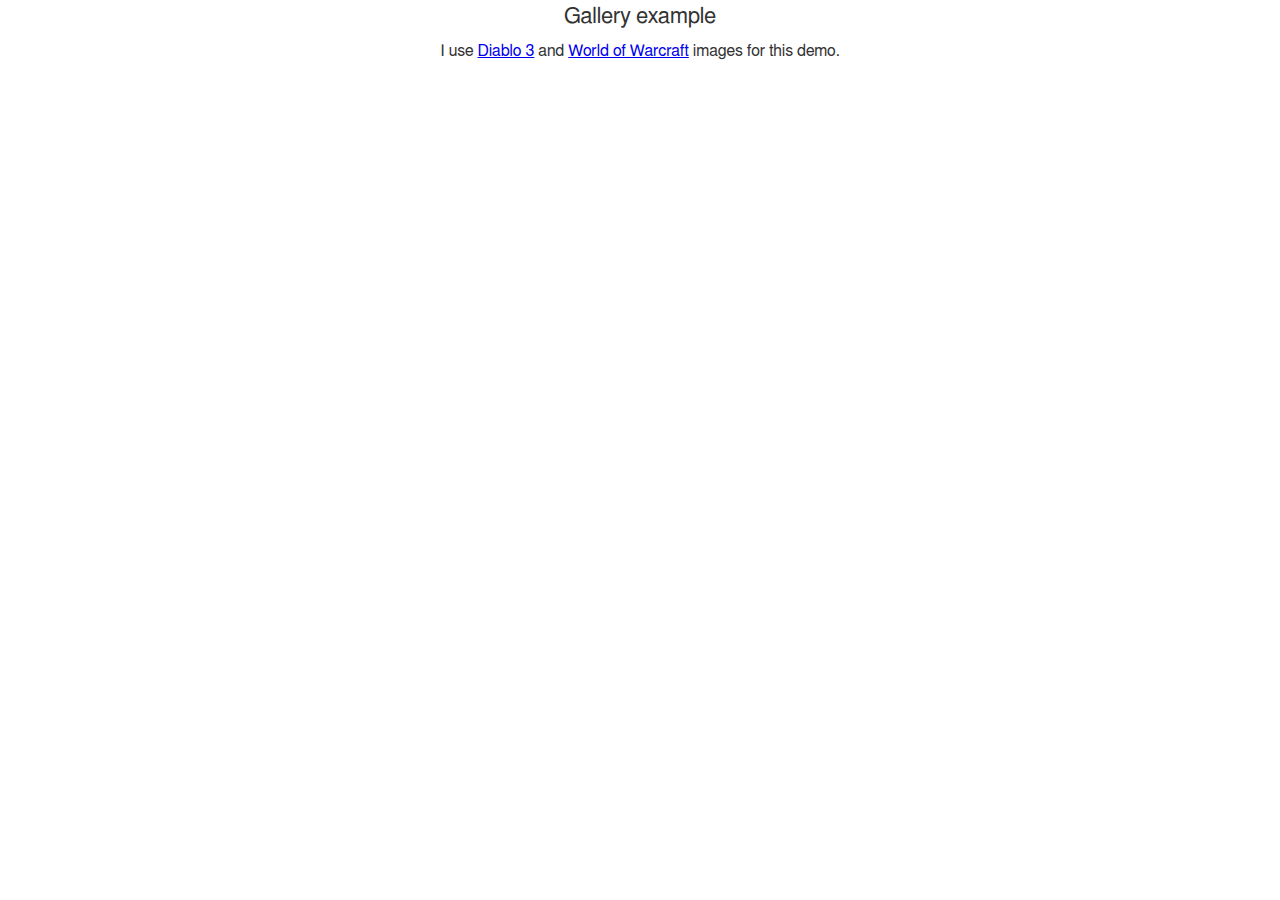
<file: index.html>
<html>
<head>
    <meta http-equiv="Content-Type" content="text/html; charset=utf-8">
    <title>Gallery example</title>

    <link rel="stylesheet" href="css/reset.css" type="text/css">
    <link rel="stylesheet" href="css/gallery.css" type="text/css">

    <script type="text/javascript" src="https://ajax.googleapis.com/ajax/libs/jquery/1.7.1/jquery.min.js"></script>
    <script type="text/javascript" src="js/underscore.js"></script>
    <script type="text/javascript" src="js/backbone.js"></script>
    <script type="text/javascript" src="js/backbone.gallery.js"></script>

    <!-- Hardcoded :D -->
    <style type="text/css">
    #photo .photo__loader .photo__loader_animate {background-image:url('i/ajax-loader.gif');}
    #gallery_toolbar ins {background-image:url('i/icons.gif')}
    #gallery_controls div {background-image:url('i/controls.png');}
    #gallery_controls .disable ins {background-image:url('i/icons_gray.gif');}
    #gallery_image_loader {background-image:url('i/loader_bg.png');}
    #gallery_image_loader .animate {background-image:url('i/ajax-loader.gif');}

    .main_container {text-align:center;}
    .main_container h1 {font-size:22px; line-height:1.5; padding-bottom:10px;}
    </style>

</head>
<body>
    <div class="main_container">
        <h1>Gallery example</h1>
        <div class="album__photos"></div>
        <div class="copy">
            I use <a href="http://eu.battle.net/d3/ru/media/" target="_blank">Diablo 3</a> and <a href="http://eu.battle.net/wow/ru/media/fanart/#/1" target="_blank">World of Warcraft</a> images for this demo.
        </div>
    </div>

<script type="text/javascript">
    $(function (){
        var album = new Album({
            'photos': [
                {
                    "hits": 0,
                    "id": 0,
                    "i_width": 1024,
                    "i_height": 576,
                    "image": "images/diablo3_1.jpg",
                    "t_width": 120,
                    "t_height": 68,
                    "thumb": "images/diablo3_1-120x68.jpg"
                },
                {
                    "hits": 0,
                    "id": 1,
                    "i_width": 1024,
                    "i_height": 576,
                    "image": "images/diablo3_2.jpg",
                    "t_width": 120,
                    "t_height": 68,
                    "thumb": "images/diablo3_2-120x68.jpg"
                },
                {
                    "hits": 0,
                    "id": 2,
                    "i_width": 1024,
                    "i_height": 640,
                    "image": "images/diablo3_3.jpg",
                    "t_width": 120,
                    "t_height": 75,
                    "thumb": "images/diablo3_3-120x75.jpg"
                },
                {
                    "hits": 0,
                    "id": 3,
                    "i_width": 452,
                    "i_height": 900,
                    "image": "images/diablo3_4.jpg",
                    "t_width": 60,
                    "t_height": 120,
                    "thumb": "images/diablo3_4-60x120.jpg"
                },
                {
                    "hits": 0,
                    "id": 4,
                    "i_width": 1024,
                    "i_height": 576,
                    "image": "images/diablo3_5.jpg",
                    "t_width": 120,
                    "t_height": 68,
                    "thumb": "images/diablo3_5-120x68.jpg"
                },
                {
                    "hits": 0,
                    "id": 5,
                    "i_width": 1024,
                    "i_height": 616,
                    "image": "images/wow_1.jpg",
                    "t_width": 120,
                    "t_height": 72,
                    "thumb": "images/wow_1-120x72.jpg"
                },
                {
                    "hits": 0,
                    "id": 6,
                    "i_width": 545,
                    "i_height": 900,
                    "image": "images/wow_2.jpg",
                    "t_width": 73,
                    "t_height": 120,
                    "thumb": "images/wow_2-73x120.jpg"
                },
            ]
        });
    });
</script>
<script type="text/javascript">
  var _gaq = _gaq || [];
  _gaq.push(['_setAccount', 'UA-11841020-3']);
  _gaq.push(['_trackPageview']);
  (function() {
    var ga = document.createElement('script'); ga.type = 'text/javascript'; ga.async = true;
    ga.src = ('https:' == document.location.protocol ? 'https://ssl' : 'http://www') + '.google-analytics.com/ga.js';
    var s = document.getElementsByTagName('script')[0]; s.parentNode.insertBefore(ga, s);
  })();
</script>
</body>
</html>
</file>
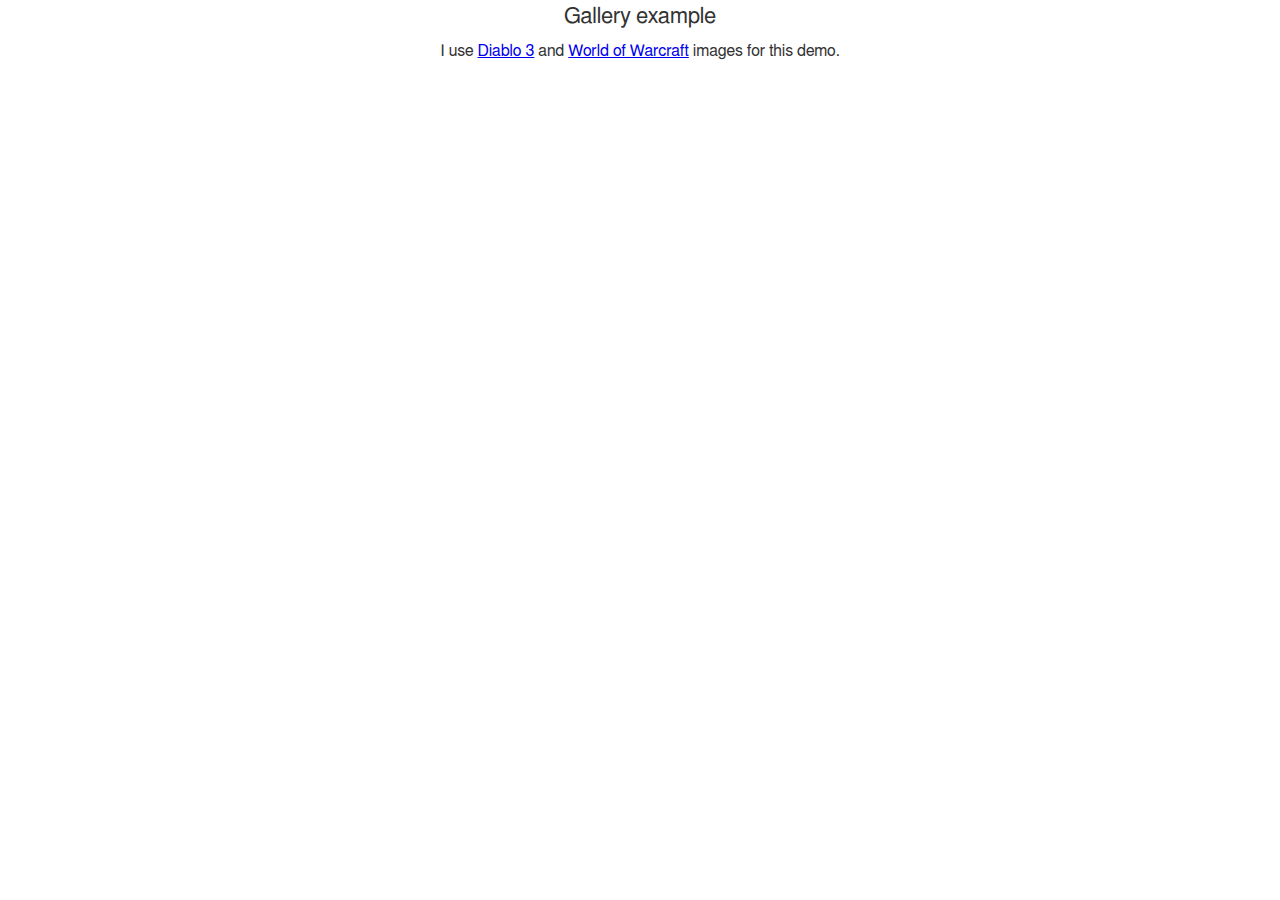
<file: example/index.html>
<html>
<head>
    <meta http-equiv="Content-Type" content="text/html; charset=utf-8">
    <title>Gallery example</title>

    <link rel="stylesheet" href="../css/reset.css" type="text/css">
    <link rel="stylesheet" href="../css/gallery.css" type="text/css">

    <script type="text/javascript" src="https://ajax.googleapis.com/ajax/libs/jquery/1.7.1/jquery.min.js"></script>
    <script type="text/javascript" src="../js/underscore.js"></script>
    <script type="text/javascript" src="../js/backbone.js"></script>
    <script type="text/javascript" src="../js/backbone.gallery.js"></script>

    <!-- Hardcoded :D -->
    <style type="text/css">
    #photo .photo__loader .photo__loader_animate {background-image:url('../i/ajax-loader.gif');}
    #gallery_toolbar ins {background-image:url('../i/icons.gif')}
    #gallery_controls div {background-image:url('../i/controls.png');}
    #gallery_controls .disable ins {background-image:url('../i/icons_gray.gif');}
    #gallery_image_loader {background-image:url('../i/loader_bg.png');}
    #gallery_image_loader .animate {background-image:url('../i/ajax-loader.gif');}

    .main_container {text-align:center;}
    .main_container h1 {font-size:22px; line-height:1.5; padding-bottom:10px;}
    </style>

</head>
<body>
    <div class="main_container">
        <h1>Gallery example</h1>
        <div class="album__photos"></div>
        <div class="copy">
            I use <a href="http://eu.battle.net/d3/ru/media/" target="_blank">Diablo 3</a> and <a href="http://eu.battle.net/wow/ru/media/fanart/#/1" target="_blank">World of Warcraft</a> images for this demo.
        </div>
    </div>

<script type="text/javascript">
    $(function (){
        var album = new Album({
            'photos': [
                {
                    "hits": 0,
                    "id": 0,
                    "i_width": 1024,
                    "i_height": 576,
                    "image": "images/diablo3_1.jpg",
                    "t_width": 120,
                    "t_height": 68,
                    "thumb": "images/diablo3_1-120x68.jpg"
                },
                {
                    "hits": 0,
                    "id": 1,
                    "i_width": 1024,
                    "i_height": 576,
                    "image": "images/diablo3_2.jpg",
                    "t_width": 120,
                    "t_height": 68,
                    "thumb": "images/diablo3_2-120x68.jpg"
                },
                {
                    "hits": 0,
                    "id": 2,
                    "i_width": 1024,
                    "i_height": 640,
                    "image": "images/diablo3_3.jpg",
                    "t_width": 120,
                    "t_height": 75,
                    "thumb": "images/diablo3_3-120x75.jpg"
                },
                {
                    "hits": 0,
                    "id": 3,
                    "i_width": 452,
                    "i_height": 900,
                    "image": "images/diablo3_4.jpg",
                    "t_width": 60,
                    "t_height": 120,
                    "thumb": "images/diablo3_4-60x120.jpg"
                },
                {
                    "hits": 0,
                    "id": 4,
                    "i_width": 1024,
                    "i_height": 576,
                    "image": "images/diablo3_5.jpg",
                    "t_width": 120,
                    "t_height": 68,
                    "thumb": "images/diablo3_5-120x68.jpg"
                },
                {
                    "hits": 0,
                    "id": 5,
                    "i_width": 1024,
                    "i_height": 616,
                    "image": "images/wow_1.jpg",
                    "t_width": 120,
                    "t_height": 72,
                    "thumb": "images/wow_1-120x72.jpg"
                },
                {
                    "hits": 0,
                    "id": 6,
                    "i_width": 545,
                    "i_height": 900,
                    "image": "images/wow_2.jpg",
                    "t_width": 73,
                    "t_height": 120,
                    "thumb": "images/wow_2-73x120.jpg"
                },
            ]
        });
    });
</script>
</body>
</html>
</file>
<file: css/gallery.css>
html {*overflow: auto;}
body {*position:relative;}
h1, html .h1 {margin-bottom:0;}

#text {margin-bottom:10px;}
#text .gallery__albums {margin:0;}
.gallery__albums_all_link {display:block; font:14px; font-weight:bold; margin-left:25px; font-size:14px;}

/* Album detail */
.album__details {margin-bottom:30px; color:#394244; position:relative;}
.album__description, .album__info_block {display:-moz-inline-stack; display:inline-block; *display:inline;vertical-align:top;}
.album__description {width:65%;}
.album__info_block {width:25%; margin-left:20px;}
.album__info_block .row__prefix {padding-right:5px;}

.album__photos {display:-moz-inline-stack; display:inline-block; *display:inline; margin:0 0 0 -25px;}
.album__photos .photo {display:inline-block; display:-moz-inline-stack; *display:inline; margin: 0 0 25px 25px; text-align:center; vertical-align:top; width:120px; color:#394244;}
.album__photos .photo a {display:block; width:120px; height:80px; overflow:hidden; background:#E9E8E8;}
.album__photos .photo a .portrait {margin-top:-20px;}
.album__photos .photo a img {border:0;}
.album__photos .photo .info {margin-top:5px;}
.photo_hits_count {text-align:right;}
#photo .photo__loader {position:absolute; top:50%; left:50%; width:40px; height:40px;  display:none; z-index:1000; background:url('/media/i/loader_bg.png') 0 0 no-repeat; _background:none; _filter:progid:DXImageTransform.Microsoft.AlphaImageLoader(src='/media/i/loader_bg.png');}
#photo .photo__loader .photo__loader_animate {background:url('/media/i/ajax-loader.gif') 0 0 no-repeat;  position:relative; width:32px; height:32px; margin:4px; z-index:1001;}
#photo {text-align:center;}
#photo img {position:relative; max-height:100%;}
img.photo__dummy {display:none; border:10px solid red;}

.album__related_info {padding:10px 0 0 0;}
.album__related_info .info__prefix {padding-right:5px;}


/* Large photo styles */
#gallery_overlay, #gallery_container {
    position:absolute; width:100%; background-color:#000;
    z-index:100; top:0; left:0;
    _background-color:#000;
    -moz-opacity: 0.95;  -khtml-opacity: 0.95;
    opacity:0.95; overflow:hidden;
    font-size:12px;
}

#gallery_container {background-color:transparent; z-index:101; overflow:hidden;}

#gallery_close {
    height:20px; float:right; cursor:pointer; line-height:20px;
    color:#fff; overflow:hidden; border:0;
}

#gallery_toolbar {height:20px; padding:20px; position:relative; line-height:20px;}
#gallery_toolbar ins {
    height:11px; width:9px; margin: 0 0 -2px 5px; border:0; overflow:hidden; line-height:11px;
    background:url('/media/i/gallery/icons.gif') 0 -22px no-repeat;
    display:-moz-inline-stack; display:inline-block;
}


#gallery_controls {height:20px; width:162px; margin:0 auto; color:#fff;}
#gallery_controls div {
    width:65px; height:20px; float:left; line-height:19px;
    color:#fff; border:0; background:url('/media/i/gallery/controls.png') 0 0 no-repeat;
    cursor:pointer; text-align:center; cursor:pointer;
}
#gallery_controls .showtime div {
    width:30px; float:left; border:1px solid #535E62; border-top:0px; border-bottom:0px;
    background-position:50% 0;
}

#gallery_close {text-decoration:none;}
#gallery_close span {text-decoration:underline;}
#gallery_close span:hover {text-decoration:none;}

#gallery_controls .disable {color:#cccccc; background-position: 0 100%; cursor:default;}
#gallery_controls .disable ins {background:url('/media/i/gallery/icons_gray.gif') 0 -22px no-repeat;}

#gallery_controls .prev div {background-position:0 0;}
#gallery_controls .prev ins {background-position:0 -33px; margin:0 5px -1px 0;}
#gallery_controls .prev div.clk {background-position:0 100%;}
#gallery_controls .prev div.disable {background-position: 0 100%;}

#gallery_controls .next div {background-position:100% 0;}
#gallery_controls .next ins {background-position:0 -44px;}
#gallery_controls .next div.clk {background-position:100% 100%;}
#gallery_controls .next div.disable {background-position:100% 100%;}

#gallery_controls .showtime ins {background-position: 0 0; margin-left:-2px; margin-top:3px;}
#gallery_controls .showtime ins.active {background-position:0 -11px;}
#gallery_controls .showtime div.clk {background-position:50% 100%;}
#gallery_controls .showtime div.disable {background-position:50% 100%;}

#gallery_content_holder {margin:0 auto; display:none; position:relative;}

#gallery_photo_holder {}
#gallery_photo_holder img {cursor:pointer;}

#gallery_info_holder {color:#fff; margin-top:5px; height:20px; position:relative; text-align:center;}
#gallery_info_holder .share, #gallery_info_holder .share div {float:left;}
#gallery_info_holder .info {float:right; color:#7c8c92; _margin-top:-13px;}

#gallery_image_loader {
    position:absolute; top:45%; left:50%; width:40px; height:40px; z-index:102;
    background:url('/media/i/loader_bg.png') 0 0 no-repeat; _background:none;
    _filter:progid:DXImageTransform.Microsoft.AlphaImageLoader(src='/media/i/loader_bg.png');
}

#gallery_image_loader .animate {
    position:relative; width:32px; height:32px; margin:4px; z-index:103;
    background:url('/media/i/ajax-loader.gif') 0 0 no-repeat;
}
</file>
